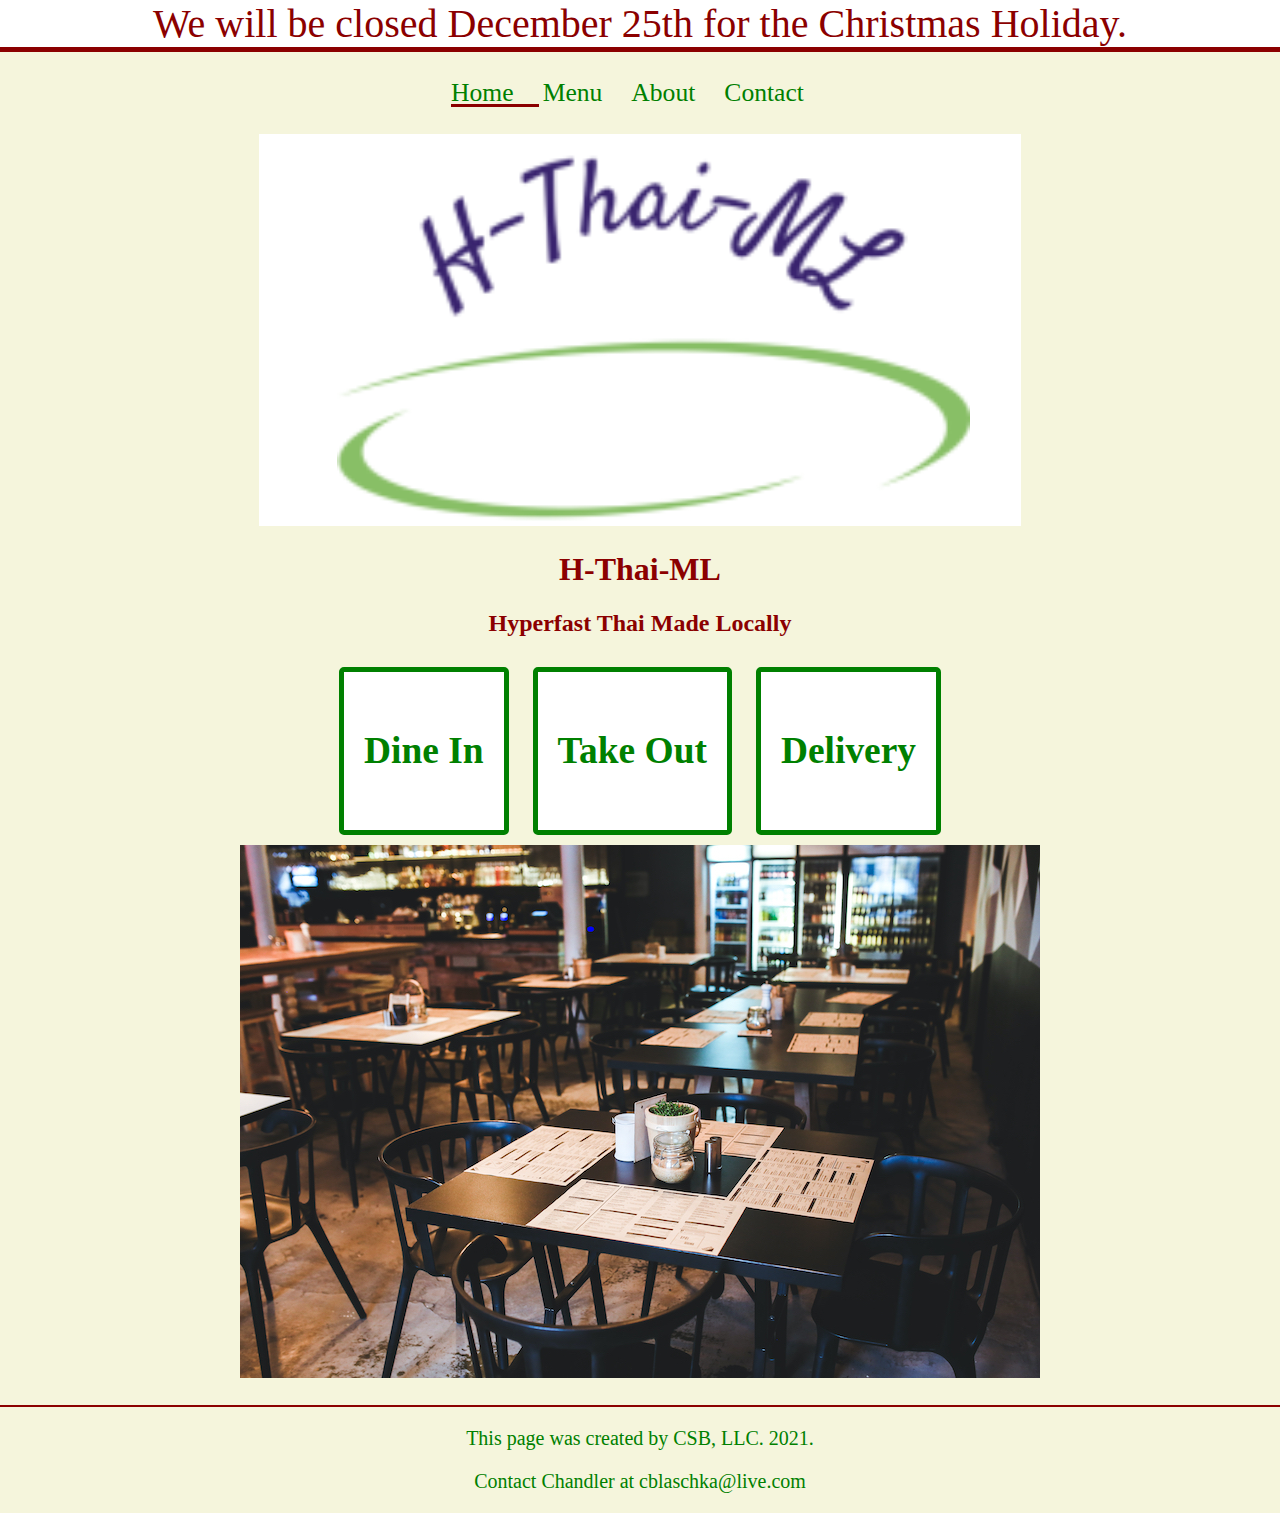
<file: index.html>
<!DOCTYPE html>
<html lang="en">
<head>
    <meta charset="UTF-8">
    <meta name="viewport" content="width=device-width, initial-scale=1.0">
    <title>H-Thai-ML</title>
    <link rel="stylesheet" href="assets/css/style.css" type="text/css">
</head>
<body>
    <div id="header">We will be closed December 25th for the Christmas Holiday.</div>
    <!-- HOME PAGE -->
    <!-- TODO: Navbar here -->
    <nav>
        <ul>
            <li id="active"><a href="index.html">Home</a></li>
            <li><a href="menu.html">Menu</a></li>
            <li><a href="about.html">About</a></li>
            <li><a href="contact.html">Contact</a></li>
        </ul>
    </nav>
    <img id="banner" alt="Banner Logo" src="./assets/images/banner.png">
    <!-- TODO: Banner Image here-->
    <main>
        <h1>H-Thai-ML</h1>
        <!-- TODO: Home page code here-->
        <h2>Hyperfast Thai Made Locally</h2>
        <div class="service"><h3>Dine In</h3></div>
        <div class="service"><h3>Take Out</h3></div>
        <div class="service"><h3>Delivery</h3></div>
    </main>
    <img id="banner" alt="Image of Restaurant" src="./assets/images/table-in-restaurant.jpg">
</body>
<footer>
    <br>
    <div id="footer">
        <p>This page was created by CSB, LLC. 2021.</p>
        <p>Contact Chandler at cblaschka@live.com</p> <!--Add link to email in future-->
    </div>
</footer>
</html>
</file>
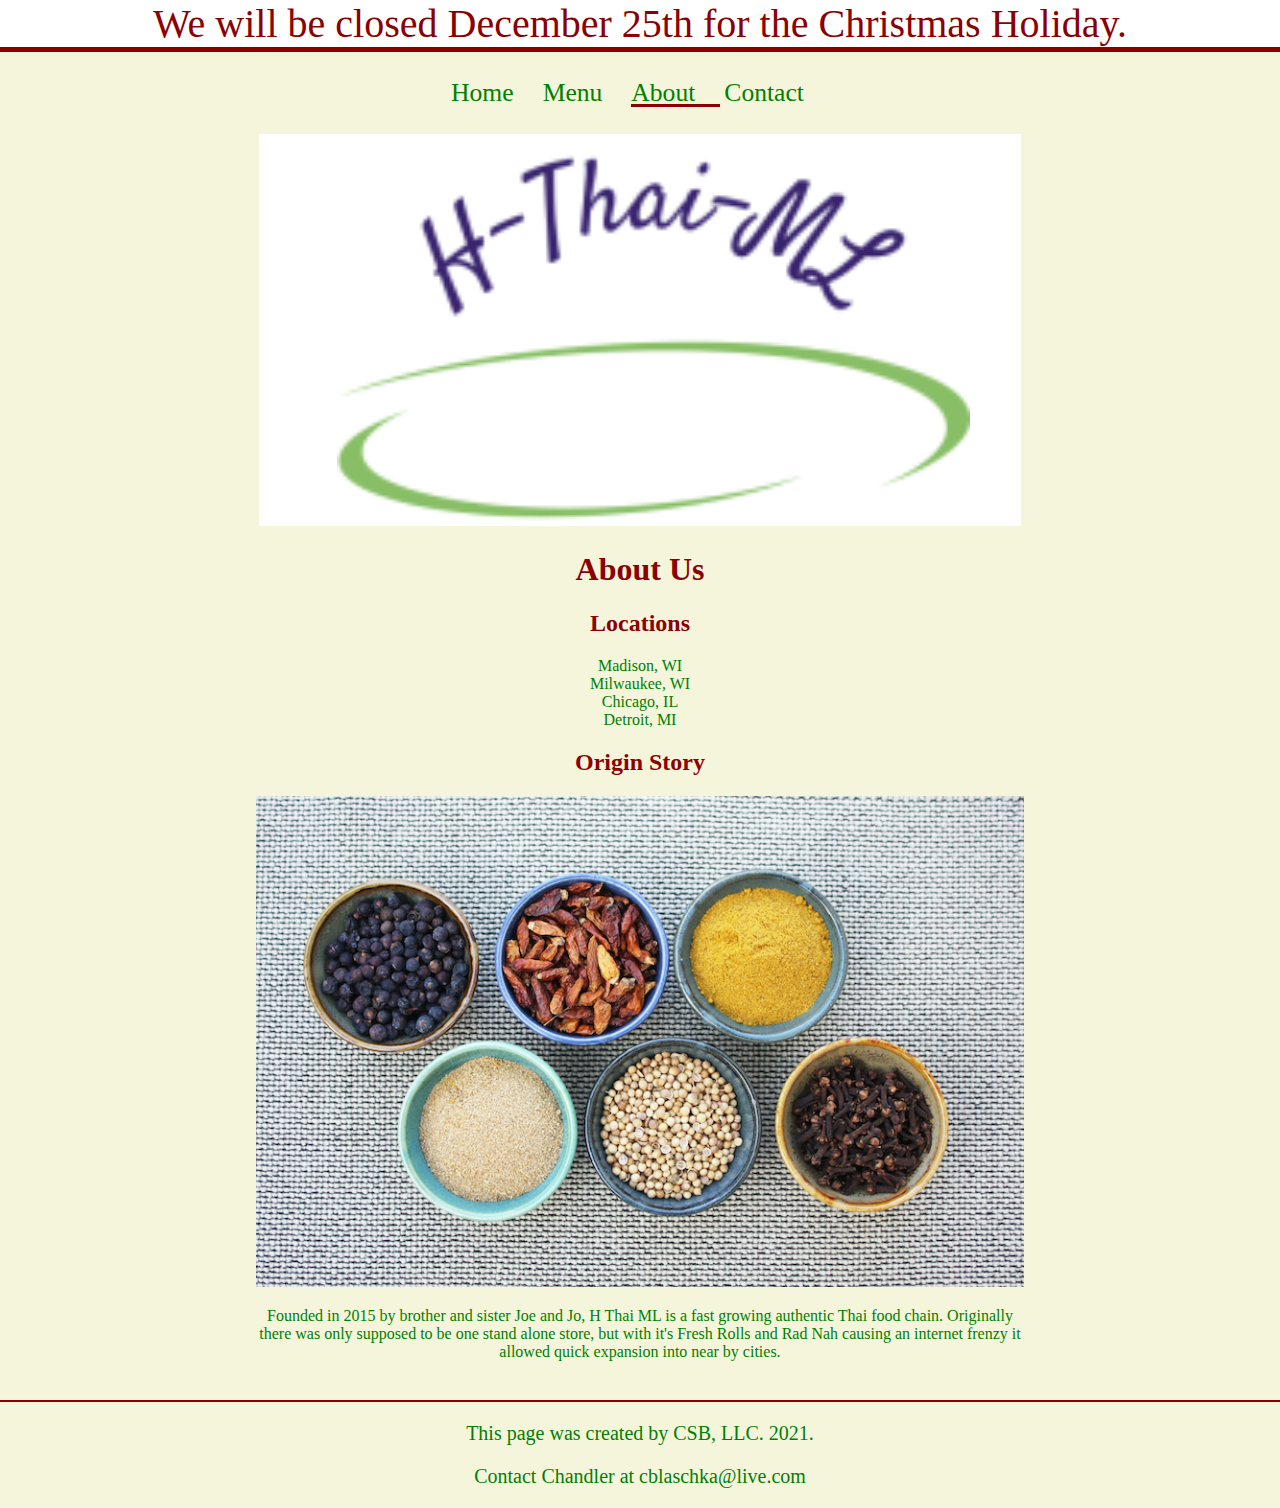
<file: about.html>
<!DOCTYPE html>
<html lang="en">
<head>
    <meta charset="UTF-8">
    <meta name="viewport" content="width=device-width, initial-scale=1.0">
    <title>H Thai ML About</title>
    <!-- Remember to link to your CSS file! -->
    <link rel="stylesheet" href="assets/css/style.css" type="text/css">
</head>
<body>
    <div id="header">We will be closed December 25th for the Christmas Holiday.</div>
    <!-- ABOUT PAGE -->
    <!-- TODO: Navbar here -->
    <nav>
        <ul>
            <li><a href="index.html">Home</a></li>
            <li><a href="menu.html">Menu</a></li>
            <li id="active"><a href="about.html">About</a></li>
            <li><a href="contact.html">Contact</a></li>
        </ul>
    </nav>
    <!-- TODO: Banner Image here-->
    <img id="banner" alt="Banner Logo" src="./assets/images/banner.png">
    <main>
        <!-- About page code here -->
        <h1>About Us</h1>
        <h2>Locations</h2>
            <ul>
                <li>Madison, WI</li>
                <li>Milwaukee, WI</li>
                <li>Chicago, IL</li>
                <li>Detroit, MI</li>
            </ul>
        <h2>Origin Story</h2>
        <img id="banner" alt="Image of Bowls of Food" src="./assets/images/about.jpg">
        <p>
            Founded in 2015 by brother and sister Joe and Jo, H Thai ML is a fast growing authentic Thai food chain. Originally there was only supposed to be one stand alone store, but with it's Fresh Rolls and Rad Nah causing an internet frenzy it allowed quick expansion into near by cities.
        </p>
    </main>
</body>
<footer>
    <br>
    <div id="footer">
        <p>This page was created by CSB, LLC. 2021.</p>
        <p>Contact Chandler at cblaschka@live.com</p> <!--Add link to email in future-->
    </div>
</footer>
</html>
</file>
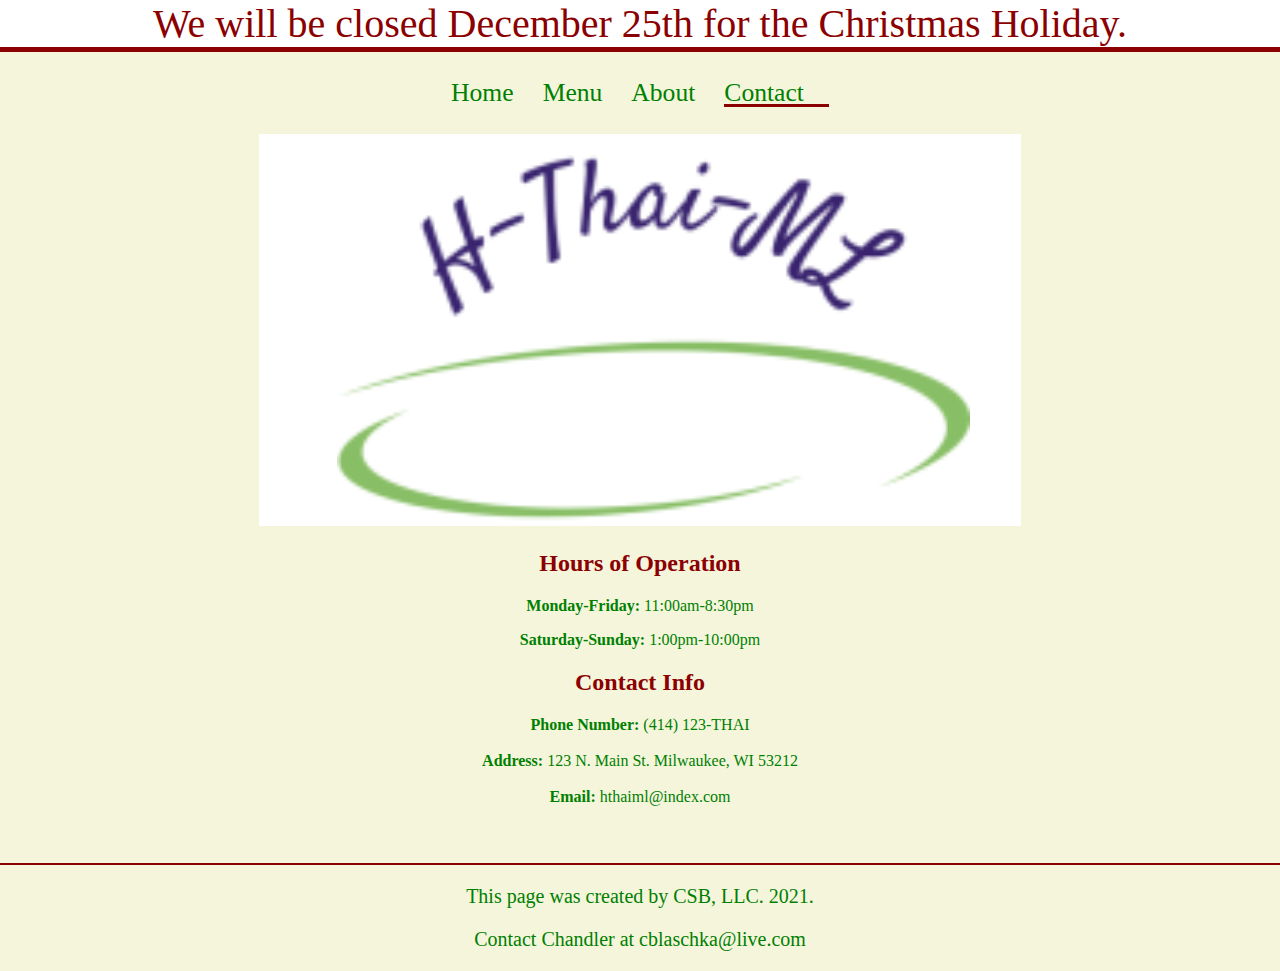
<file: contact.html>
<!DOCTYPE html>
<html lang="en">
<head>
    <meta charset="UTF-8">
    <meta name="viewport" content="width=device-width, initial-scale=1.0">
    <title>H Thai ML Contact</title>
    <!-- Remember to link to your CSS file! -->
    <link rel="stylesheet" href="assets/css/style.css" type="text/css">
    <link 
    rel="stylesheet" 
    href="https://pro.fontawesome.com/releases/v5.10.0/css/all.css" 
    integrity="sha384-AYmEC3Yw5cVb3ZcuHtOA93w35dYTsvhLPVnYs9eStHfGJvOvKxVfELGroGkvsg+p" 
    crossorigin="anonymous"/>

</head>
<body>
    <div id="header">We will be closed December 25th for the Christmas Holiday.</div>
    <!-- CONTACT PAGE -->
    <!-- TODO: Navbar here -->
    <nav>
        <ul>
            <li><a href="index.html">Home</a></li>
            <li><a href="menu.html">Menu</a></li>
            <li><a href="about.html">About</a></li>
            <li id="active"><a href="contact.html">Contact</a></li>
        </ul>
    </nav>
    <!-- TODO: Banner Image here-->
    <img id="banner" alt="Banner Logo" src="./assets/images/banner.png">
    <main>
        <h2>Hours of Operation</h2>
        <p>
            <strong>Monday-Friday:</strong> 11:00am-8:30pm
        </p>
        <p>
            <strong>Saturday-Sunday:</strong> 1:00pm-10:00pm
        </p>
        <h2>Contact Info</h2>
        <p>
            <i class="fa fa-phone" aria-hidden="true"></i><strong>     Phone Number:</strong> (414) 123-THAI <br><br>
            <i class="fas fa-map-marked-alt"></i></i><strong>     Address:</strong> 123 N. Main St. Milwaukee, WI 53212<br><br>
            <i class="fas fa-envelope"></i><strong>     Email:</strong> hthaiml@index.com <br><br>
        </p>
    </main>
</body>
<footer>
    <br>
    <div id="footer">
        <p>This page was created by CSB, LLC. 2021.</p>
        <p>Contact Chandler at cblaschka@live.com</p> <!--Add link to email in future-->
    </div>
</footer>
</html>
</file>
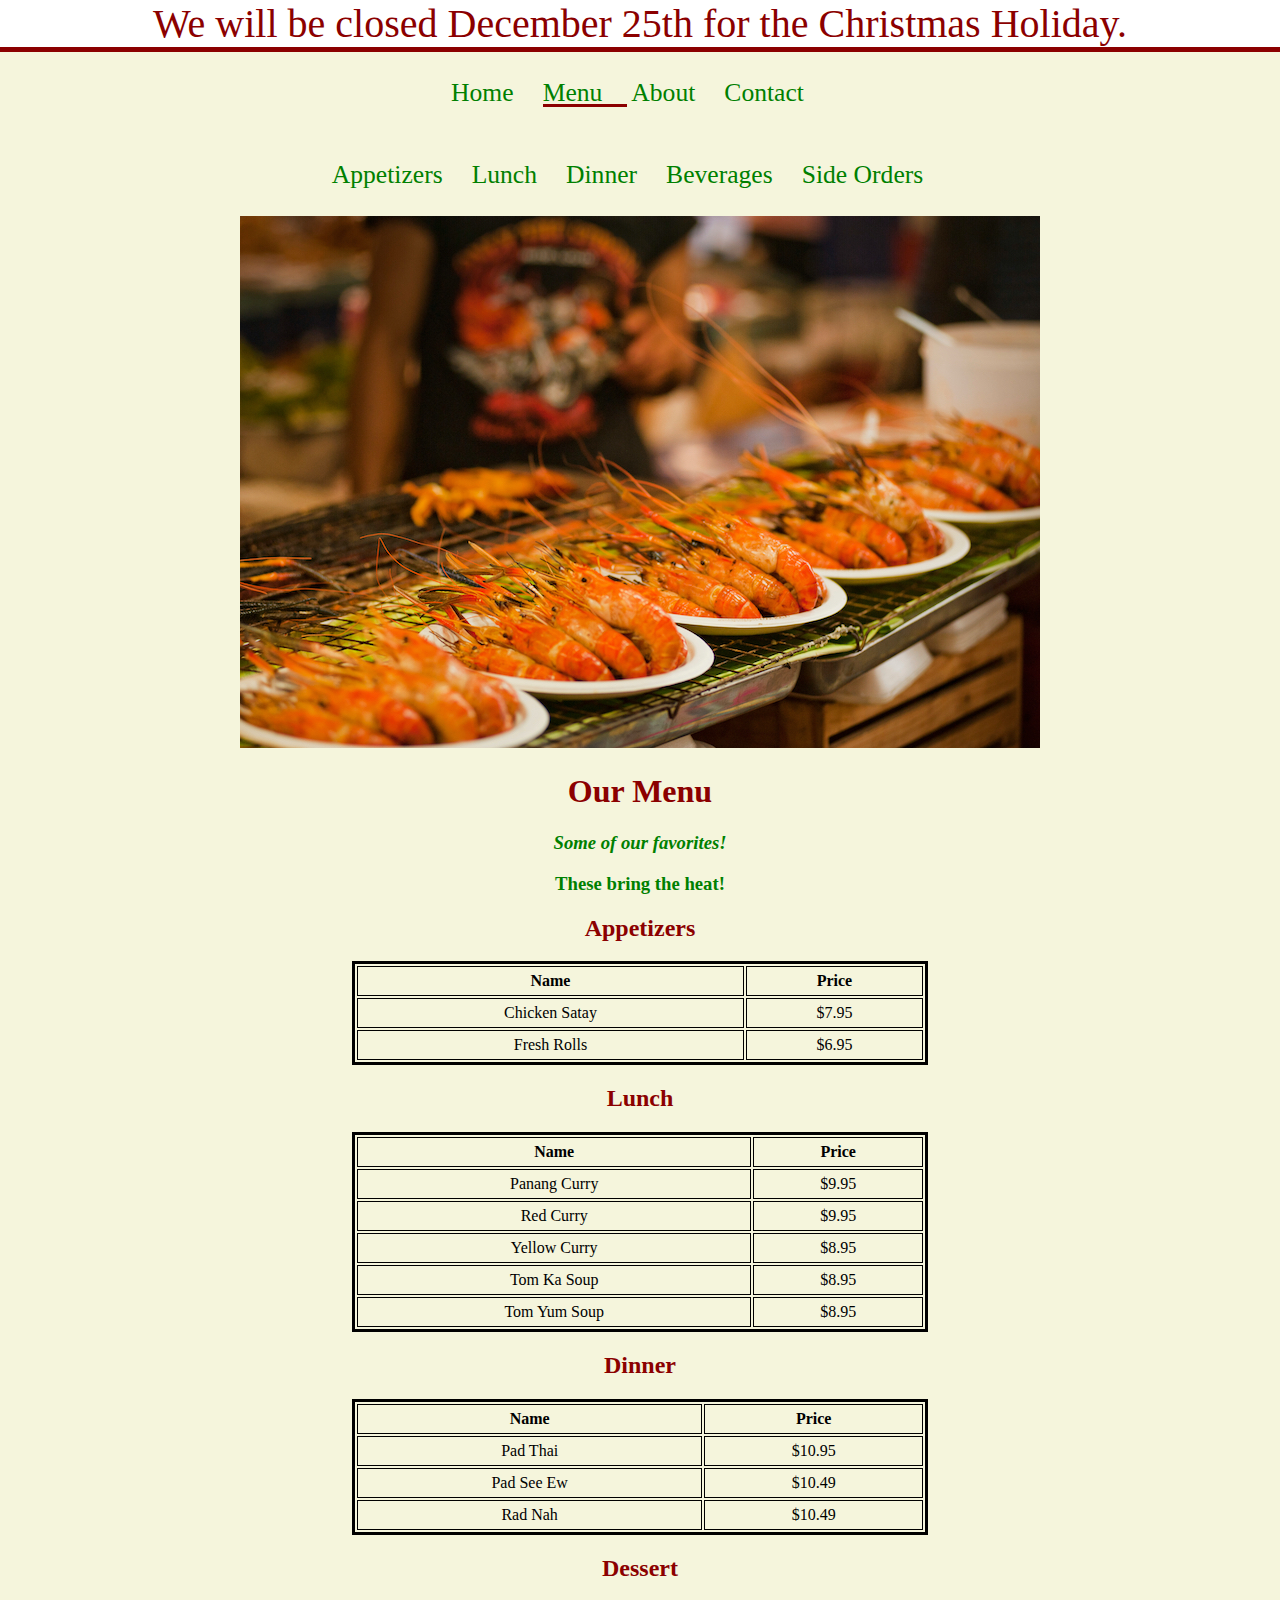
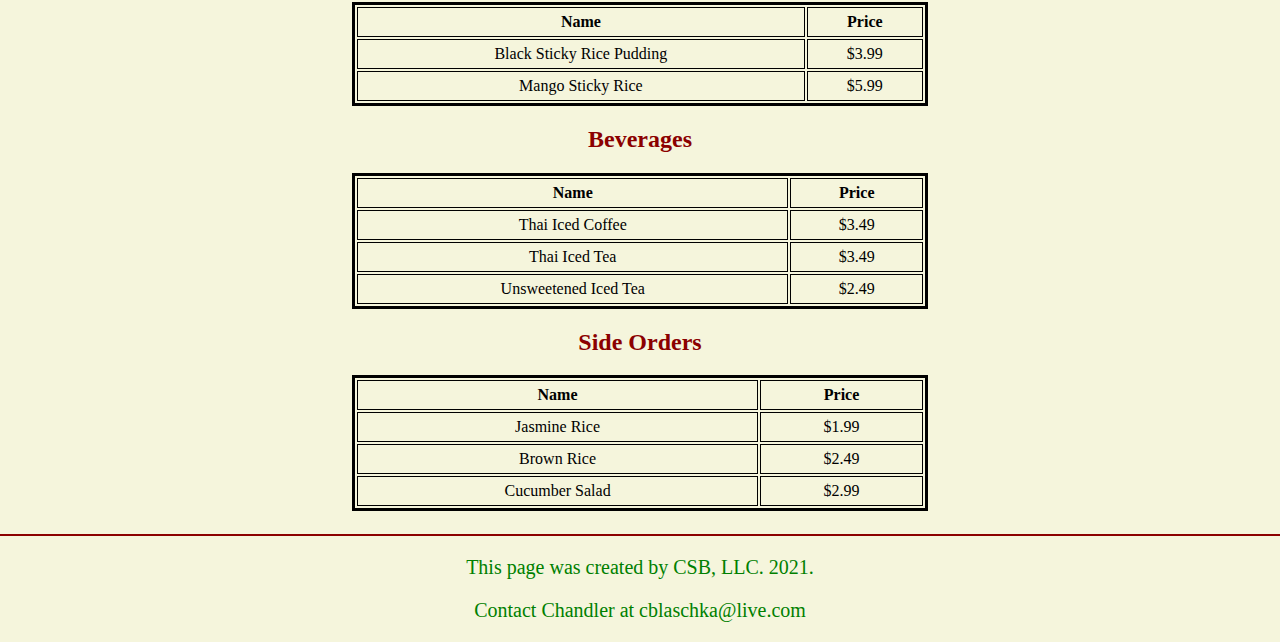
<file: menu.html>
<!DOCTYPE html>
<html lang="en">
<head>
    <meta charset="UTF-8">
    <meta name="viewport" content="width=device-width, initial-scale=1.0">
    <title>H Thai ML Menu</title>
    <!-- Remember to link to your CSS file! -->
    <link rel="stylesheet" href="assets/css/style.css" type="text/css">
    <link 
    rel="stylesheet" 
    href="https://pro.fontawesome.com/releases/v5.10.0/css/all.css" 
    integrity="sha384-AYmEC3Yw5cVb3ZcuHtOA93w35dYTsvhLPVnYs9eStHfGJvOvKxVfELGroGkvsg+p" 
    crossorigin="anonymous"/>
</head>
<body>
    <div id="header">We will be closed December 25th for the Christmas Holiday.</div>
    <!-- MENU PAGE -->
    <!-- TODO: Navbar here -->
    <nav>
        <ul>
            <li><a href="index.html">Home</a></li>
            <li id="active"><a href="menu.html">Menu</a></li>
            <li><a href="about.html">About</a></li>
            <li><a href="contact.html">Contact</a></li>
        </ul>
    </nav>
    <nav>
        <ul>
            <li><a href="#apps">Appetizers</a></li>
            <li><a href="#lunch">Lunch</a></li>
            <li><a href="#dinner">Dinner</a></li>
            <li><a href="#beverages">Beverages</a></li>
            <li><a href="#side">Side Orders</a></li>
        </ul>
    </nav>
    <!-- TODO: Banner Image here-->
    <img id="banner" alt="Banner Logo" src="./assets/images/shrimp-skewers.jpg">
    <main>
        <!-- Your job is to make the menu items in each section below a proper table! -->
        <h1>Our Menu</h1>
        <h3><i class="fas fa-star">          Some of our favorites!</i></h3>
        <h3><i class="fas fa-fire-alt"></i>          These bring the heat!</h3>
        <h2 id="apps">Appetizers</h2>
        <table>
            <tr>
                <th>Name</th>
                <th>Price</th>
            </tr>
            <tr>
                <td>Chicken Satay</td>
                <td>$7.95</td>
            </tr>
            <tr>
                <td><i class="fas fa-star"></i>          Fresh Rolls</td>
                <td>$6.95</td>
            </tr>
        </table>
        <h2 id="lunch">Lunch</h2>
        <table>
            <tr>
                <th>Name</th>
                <th>Price</th>
            </tr>
            <tr>
                <td>Panang Curry</td>
                <td>$9.95</td>
            </tr>
            <tr>
                <td><i class="fas fa-fire-alt"></i>          Red Curry</td>
                <td>$9.95</td>
            </tr>
            <tr>
                <td><i class="fas fa-fire-alt"></i>          Yellow Curry</td>
                <td>$8.95</td>
            </tr>
            <tr>
                <td>Tom Ka Soup</td>
                <td>$8.95</td>
            </tr>
            <tr>
                <td>Tom Yum Soup</td>
                <td>$8.95</td>
            </tr>
        </table>
        <h2 id="dinner">Dinner</h2>
        <table>
            <tr>
                <th>Name</th>
                <th>Price</th>
            </tr>
            <tr>
                <td>Pad Thai</td>
                <td>$10.95</td>
            </tr>
            <tr>
                <td>Pad See Ew</td>
                <td>$10.49</td>
            </tr>
            <tr>
                <td><i class="fas fa-star"></i>     <i class="fas fa-fire-alt"></i>          Rad Nah</td>
                <td>$10.49</td>
            </tr>
        </table>
        <h2 id="dessert">Dessert</h2>
        <table>
            <tr>
                <th>Name</th>
                <th>Price</th>
            </tr>
            <tr>
                <td>Black Sticky Rice Pudding</td>
                <td>$3.99</td>
            </tr>
            <tr>
                <td><i class="fas fa-star"></i>          Mango Sticky Rice</td>
                <td>$5.99</td>
            </tr>
        </table>
        <h2 id="beverages">Beverages</h2>
        <table>
            <tr>
                <th>Name</th>
                <th>Price</th>
            </tr>
            <tr>
                <td>Thai Iced Coffee</td>
                <td>$3.49</td>
            </tr>
            <tr>
                <td>Thai Iced Tea</td>
                <td>$3.49</td>
            </tr>
            <tr>
                <td>Unsweetened Iced Tea</td>
                <td>$2.49</td>
            </tr>
        </table>
        <h2 id="side">Side Orders</h2>
        <table>
            <tr>
                <th>Name</th>
                <th>Price</th>
            </tr>
            <tr>
                <td>Jasmine Rice</td>
                <td>$1.99</td>
            </tr>
            <tr>
                <td>Brown Rice</td>
                <td>$2.49</td>
            </tr>
            <tr>
                <td>Cucumber Salad</td>
                <td>$2.99</td>
            </tr>
        </table>     
    </main>
</body>
<footer>
    <br>
    <div id="footer">
        <p>This page was created by CSB, LLC. 2021.</p>
        <p>Contact Chandler at cblaschka@live.com</p> <!--Add link to email in future-->
    </div>
</footer>
</html>
</file>
<file: assets/css/style.css>
html,
body {
    margin: 0;
    padding: 0;
    background-color: beige;
    text-align: center;
}

h1,
h2 {
    color: darkred;
}

h3, 
p,
li {
    color: green;
}

img {
    width: 100%;
    height: auto;
    max-width: 100%;
}

main {
    margin: 0 20%;
}

nav {
    width 100%;
    background-color: beige;
    padding: 10px;
}

nav ul {
    list-style-type: none;
    text-align: center;
}

nav li {
    display: inline;
}

nav a {
    text-decoration: none;
    font-size: 1.6em;
    color: green;
    margin-right: 25px;
}

nav a:hover {
    color: darkred;
}

#active {
    border-bottom: solid darkred;
}

#banner {
    color: darkred;
    font-size: 40px;
    width: auto;
    height: 100%;
    background-color: white;
}

#header {
    border-bottom: solid 5px darkred;
    color: darkred;
    font-size: 40px;
    width: auto;
    height: 100%;
    background-color: white;
}
#banner img {
    width: 60%;
    height: auto;
}

.service {
    display: inline-block;
    text-align: center;
    background-color: white;
    border: 5px solid green;
    border-radius: 5px;
    color: darkred;
    font-size: 2em;
    padding: 20px;
    margin: 10px;
}

table {
    border: 3px solid black;
    width: 75%;
    margin-left: auto;
    margin-right: auto;
}
  
td,
th {
    border: 1px solid black;
    padding: 5px;
}

ul{
    list-style-type: none;
    padding-left: 0;
}

footer {
        font-size: 20px;
        color: green;
}
#footer{
    border-top: solid 2px darkred;
}
</file>
